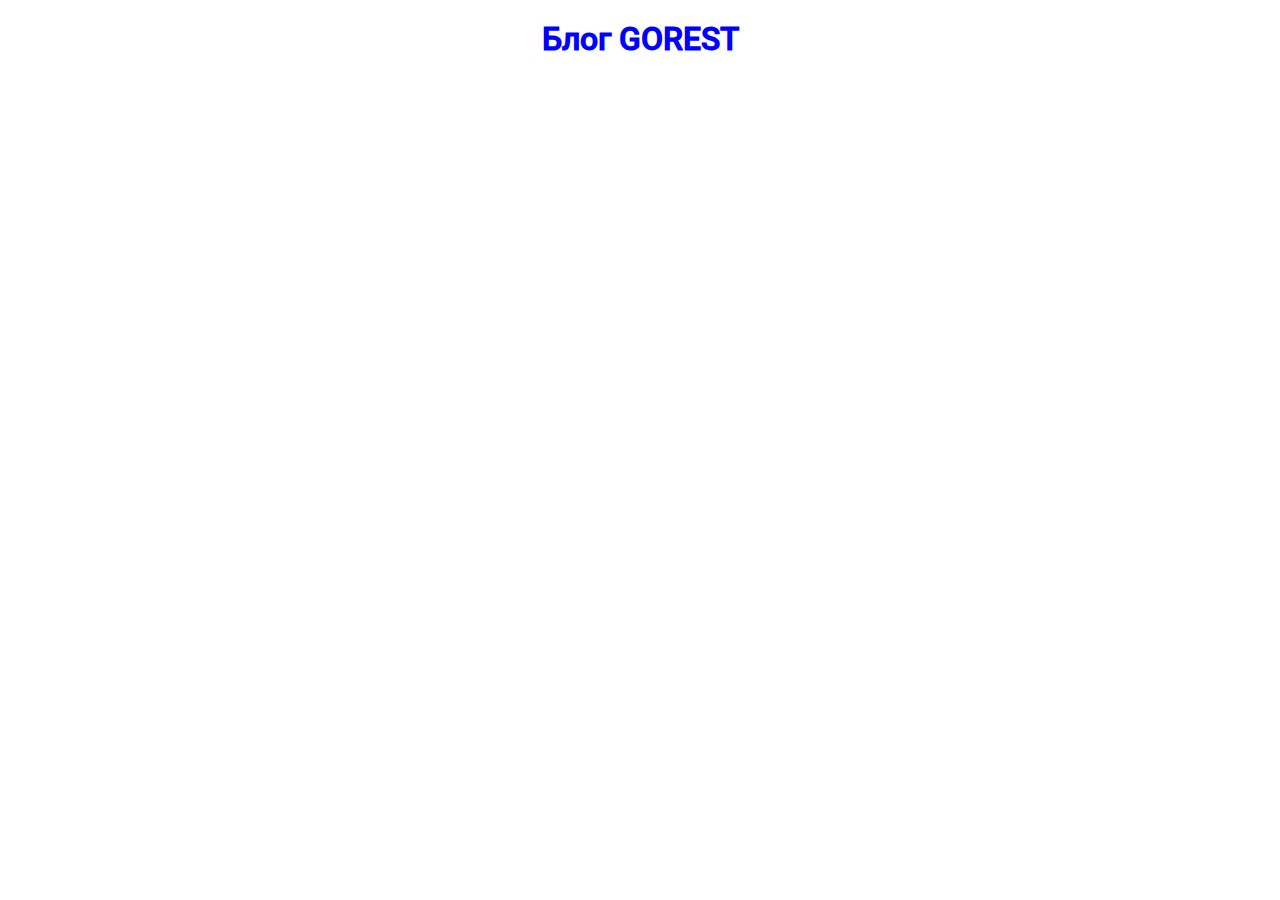
<file: index.html>
<!DOCTYPE html>
<html lang="ru">

<head>
  <meta charset="UTF-8">
  <meta name="viewport" content="width=device-width, initial-scale=1.0">
  <title>Блог gorest</title>
  <link rel="stylesheet" href="./css/normalize.css">
  <link rel="stylesheet" href="./css/style.css">
  <script src="script.js" defer></script>
</head>

<body class="container-body" id="bodyPosts">
  <header>
    <h1>Блог GOREST</h1>
    
  </header>
  

</body>

</html>
</file>
<file: css/style.css>
@font-face {
  font-family: "Roboto";
  font-style: normal;
  font-weight: 400;
  src: local("Roboto"), local("Roboto-Regular"),
    url("../fonts/roboto-v20-cyrillic-regular.woff2") format("woff2"),
    /* Super Modern Browsers */ url("../fonts/roboto-v20-cyrillic-regular.woff")
      format("woff"); /* Modern Browsers */
}
/* roboto-500 - cyrillic */
@font-face {
  font-family: "Roboto";
  font-style: normal;
  font-weight: 500;
  src: local("Roboto"),
    url("../fonts/roboto-v20-cyrillic-500.woff2") format("woff2"),
    /* Super Modern Browsers */ url("../src/fonts/roboto-v20-cyrillic-500.woff")
      format("woff"); /* Modern Browsers */
}
ul {
  list-style: none;
  display: flex;
  padding: 0;
}
a {
  text-decoration: none;
}
h1 {
  color: blue;
}
.container-body {
  position: relative;
  box-sizing: border-box;
  max-width: 100%;
  margin: 0 auto;
  font-family: "Roboto", sans-serif;
  font-size: 16px;
  text-align: center;
}
.list {
  width: 90vw;
  height: 75vh;
  overflow-y: scroll;
  margin: 0 auto;
  flex-wrap: wrap;
  justify-content: space-evenly;
  border: 1px solid blue;
}

.list::-webkit-scrollbar {
  width: 10px;
  background: #ececec;
  border-radius: 30px;
}

.list::-webkit-scrollbar-thumb {
  background-color: blue;
  border-radius: 30px;
}

.card {
  position: relative;
  box-sizing: border-box;
  width: 300px;
  max-width: 300px;
  height: 180px;
  box-shadow: 0px 5px 10px 2px rgba(0, 0, 255, 0.2);
  padding: 15px;
  margin: 10px;
}
.itemName {
  font-size: 14px;
  text-align: right;
}
.itemTime {
  position: absolute;
  bottom: 0;
  font-size: 14px;
}
.itemLink:focus,
.itemLink:hover {
  text-decoration: underline;
}
.backLink {
  text-decoration: none;
  color: blue;
}
.backLink:hover {
  text-decoration: underline;
}

.card:hover {
  box-shadow: -4px -5px 61px -5px rgba(250, 163, 3, 0.3) inset,
    0px 5px 10px 2px rgba(0, 0, 255, 0.2);
}
.btns {
  display: flex;
  width: min-content;
  margin: 20px auto 0;
}
.btnNext {
  width: 80px;
  height: 50px;
  margin: 10px;
  border-top-right-radius: 80%;
  border-bottom-right-radius: 80%;
  border: none;
  box-shadow: 0px 5px 10px 2px rgba(0, 0, 255, 0.2) inset;
  background-color: white;
  order: 1;
  cursor: pointer;
}
.btnBack {
  width: 80px;
  height: 50px;
  margin: 10px;
  border-top-left-radius: 80%;
  border-bottom-left-radius: 80%;
  border: none;
  box-shadow: 0px 5px 10px 2px rgba(0, 0, 255, 0.2) inset;
  background-color: white;
  cursor: pointer;
}
.btnNext:focus,
.btnNext:hover,
.btnBack:focus,
.btnBack:hover {
  outline: none;
  box-shadow: -4px -5px 22px -5px rgba(250, 163, 3, 0.3) inset,
    0px 5px 10px 2px rgba(0, 0, 255, 0.2);
}
.btnBack:active,
.btnNext:active {
  background-color: blue;
  color: white;
}
.postBlock {
  width: 90vw;
  height: auto;
  min-width: 300px;
  margin: 40px auto;
}
.backLink {
  text-decoration: none;
  color: blue;
  font-size: 22px;
}
.backLink:hover {
  text-decoration: underline;
}
.blockNumberPages {
  margin: 0;
  align-items: center;
  font-size: 22px;
}
.liNumberPage {
  margin: 0 5px;
  padding: 0 5px;
}
.linkNumberPage {
  display: flex;
  justify-content: center;
  align-items: center;
  width: 50px;
  height: 50px;
  color: blue;
  border: 1px solid blue;
  border-radius: 50%;
  cursor: pointer;
}
.linkNumberPage:focus,
.linkNumberPage:hover {
  outline: none;
  background-color: rgba(0, 0, 255, 0.15);
}
.linkNumberPage:active {
  background-color: blue;
  color: white;
}
</file>
